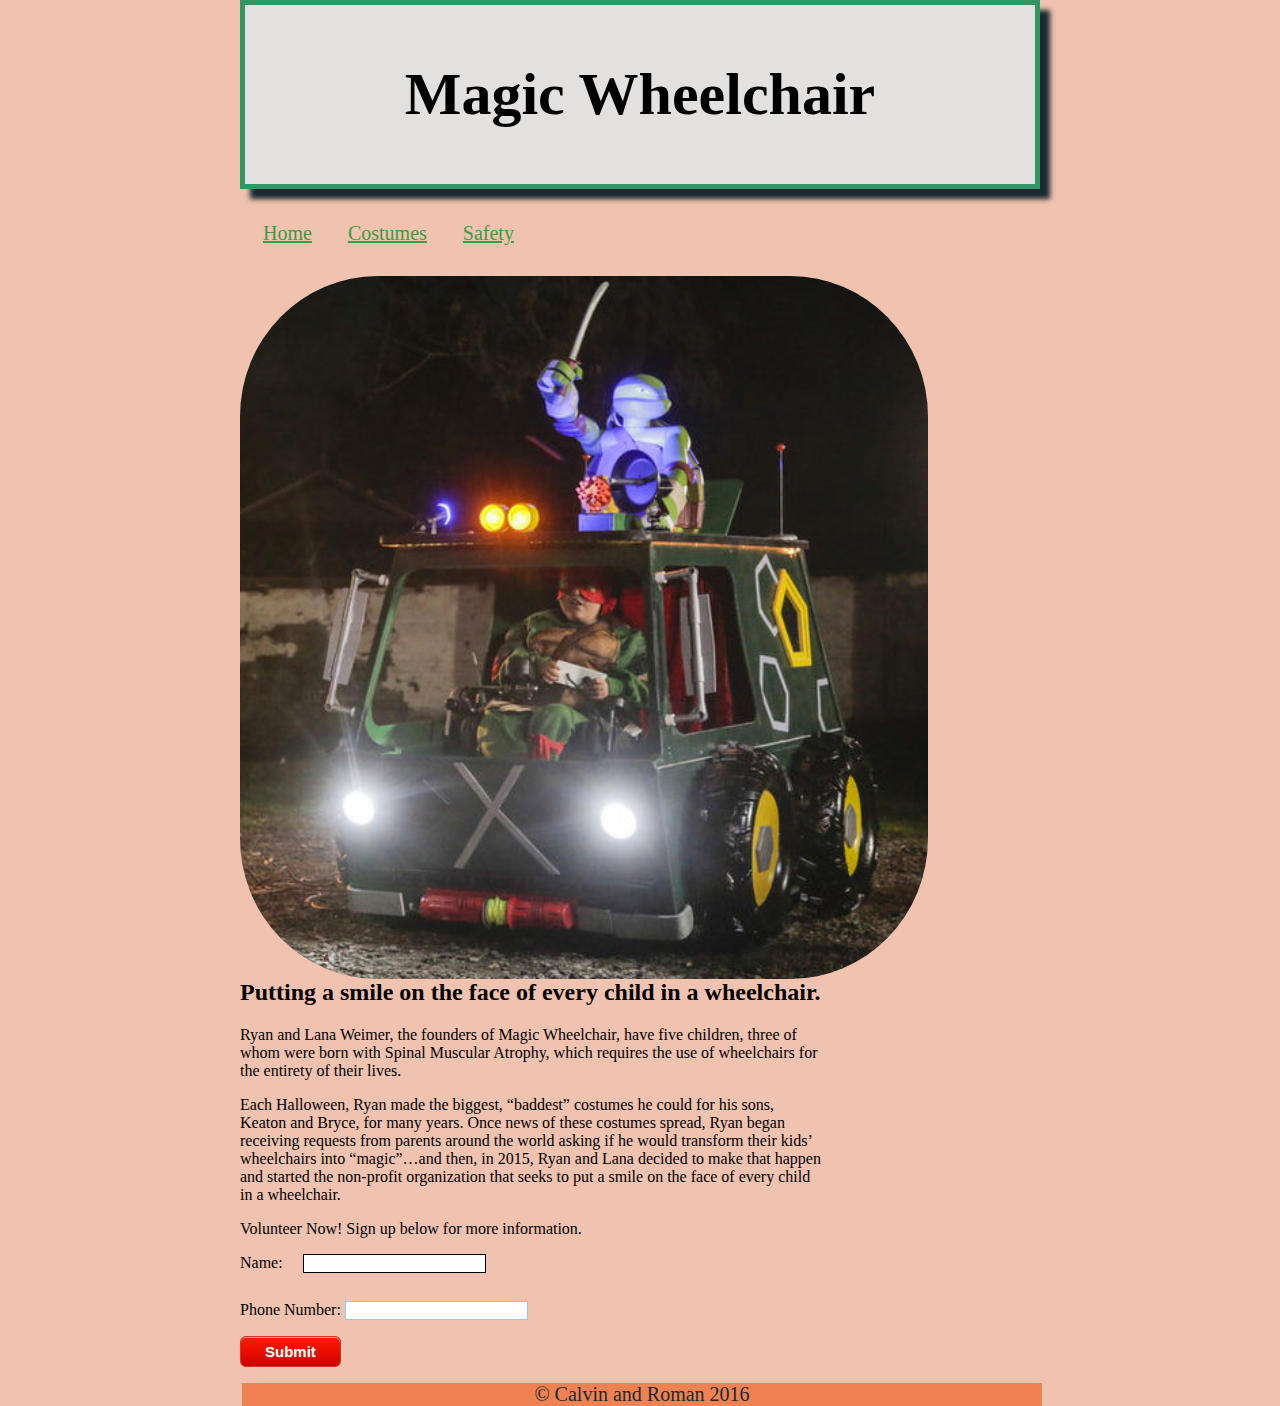
<file: costumes.html>
<!DOCTYPE html>
<html>
  <head>
    <meta charset="utf-8">
    <title>Costumes</title>
    <link rel="stylesheet" href="costumes.css"
    type="text/css">
  </head>
  <body>
    <header>
      <h1>Magic Wheelchair</h1>

    </header>
    <nav>
      <ul>
        <li><a href="index.html">Home</a></li>
        <li><a href="costumes.html">Costumes</a></li>
        <li><a href="Safety.html">Safety</a></li>
      </ul>
    </nav>
<section>
  <img src="ninjaturtle.png" alt="Ninja Turtle Kid">
  <article>
    <h2>Putting a smile on the face of every child in a wheelchair.</h2>
    <p>
      Ryan and Lana Weimer, the founders of Magic Wheelchair, have five children, three of whom were born with Spinal Muscular Atrophy, which requires the use of wheelchairs for the entirety of their lives.</p>

<p>Each Halloween, Ryan made the biggest, “baddest” costumes he could for his sons, Keaton and Bryce, for many years. Once news of these costumes spread, Ryan began receiving requests from parents around the world asking if he would transform their kids’ wheelchairs into “magic”…and then, in 2015, Ryan and Lana decided to make that happen and started the non-profit organization that seeks to put a smile on the face of every child in a wheelchair.</p>
<p> Volunteer Now! Sign up below for more information.</p>
<form>
  <label for="name">Name:&nbsp;&nbsp;&nbsp;&nbsp;</label>
  <input required id="name" type="text" />
  <br />
  <br />
  <label for="surname">Phone Number:</label>
  <input id="surname" type="text" />
</form>
<p>  </p>
<a href="#" class="myButton">Submit</a>
<p>     </p>
  </article>
</section>
<footer>
  <p>&#169; Calvin and Roman 2016</p>
</footer>

  </body>
</html>
</file>
<file: costumes.css>
/* Note to students: Some properties are given to you to fill out,
others you can modify as they stand, and if you have time,
there are definitely some properties you should add! */

html {
  height: 100%;
}

body{
  width: 75%;
  margin: auto;
  font-family:cormorant infant;
}

body {
  width: 800px;
  height: 100%;
  background-color: #F0C2B0;
  font-family: eczar;
}

header {
  background-color: #E2E1DF;
  padding: 15px 5px 15px 5px;
  font-size: 30px;
  font-family:Brush Script MT;
  display: block;
  text-align:center;
  border: 5px solid #349565;
  box-shadow: 10px 10px 5px #192A30;
}

a:hover{color: red}

nav {
  float: left;
}

nav ul {
  padding: 5px 5px 5px 5px;
  float: left;
  border-bottom: 5px;
  list-style-type: none;
}

nav li {
  float: left;
  font-size: 20px;
}

nav li a {
  display: block;
  height: 25px;
  padding: 12px 18px 8px 18px;
  vertical-align: middle;
}

a {
  color: #399c42;
}

section {
  width: 73%;
  display: inline-block;
  float: left;
  :required {
  border: 1px solid black;
  margin-bottom: 10px;

}


p:first-child::first-letter{
  font-size: 26px;
  font-weight: bold;
  font-style: italic;
}
:optional {
  border: 1px solid skyblue;
}
}

img {
  border-radius: 20%;
  float: left;
  /*shape-outside: circle(50%);*/
}

aside {
  width: 17%;
  display: inline-block;
  background-color:#F0C2B0;
  padding:12px 18px 8px 18px;
  min-height: 100%;
}

aside ul {
  list-style-type: none;
}
.myButton {
	-moz-box-shadow:inset 0px 1px 0px 0px #f29c93;
	-webkit-box-shadow:inset 0px 1px 0px 0px #f29c93;
	box-shadow:inset 0px 1px 0px 0px #f29c93;
	background:-webkit-gradient(linear, left top, left bottom, color-stop(0.05, #fe1a00), color-stop(1, #ce0100));
	background:-moz-linear-gradient(top, #fe1a00 5%, #ce0100 100%);
	background:-webkit-linear-gradient(top, #fe1a00 5%, #ce0100 100%);
	background:-o-linear-gradient(top, #fe1a00 5%, #ce0100 100%);
	background:-ms-linear-gradient(top, #fe1a00 5%, #ce0100 100%);
	background:linear-gradient(to bottom, #fe1a00 5%, #ce0100 100%);
	filter:progid:DXImageTransform.Microsoft.gradient(startColorstr='#fe1a00', endColorstr='#ce0100',GradientType=0);
	background-color:#fe1a00;
	-moz-border-radius:6px;
	-webkit-border-radius:6px;
	border-radius:6px;
	border:1px solid #d83526;
	display:inline-block;
	cursor:pointer;
	color:#ffffff;
	font-family:Arial;
	font-size:15px;
	font-weight:bold;
	padding:6px 24px;
	text-decoration:none;
	text-shadow:0px 1px 0px #b23e35;
}
.myButton:hover {
	background:-webkit-gradient(linear, left top, left bottom, color-stop(0.05, #ce0100), color-stop(1, #fe1a00));
	background:-moz-linear-gradient(top, #ce0100 5%, #fe1a00 100%);
	background:-webkit-linear-gradient(top, #ce0100 5%, #fe1a00 100%);
	background:-o-linear-gradient(top, #ce0100 5%, #fe1a00 100%);
	background:-ms-linear-gradient(top, #ce0100 5%, #fe1a00 100%);
	background:linear-gradient(to bottom, #ce0100 5%, #fe1a00 100%);
	filter:progid:DXImageTransform.Microsoft.gradient(startColorstr='#ce0100', endColorstr='#fe1a00',GradientType=0);
	background-color:#ce0100;
}
.myButton:active {
	position:relative;
	top:1px;
}

footer {
  width: 100%;
  background-color:#EF8253;
  font-size: 20px;
  text-align: center;
  color:#192A30;
  clear: both;
  display: block;
  margin: 2px;
}
</file>
